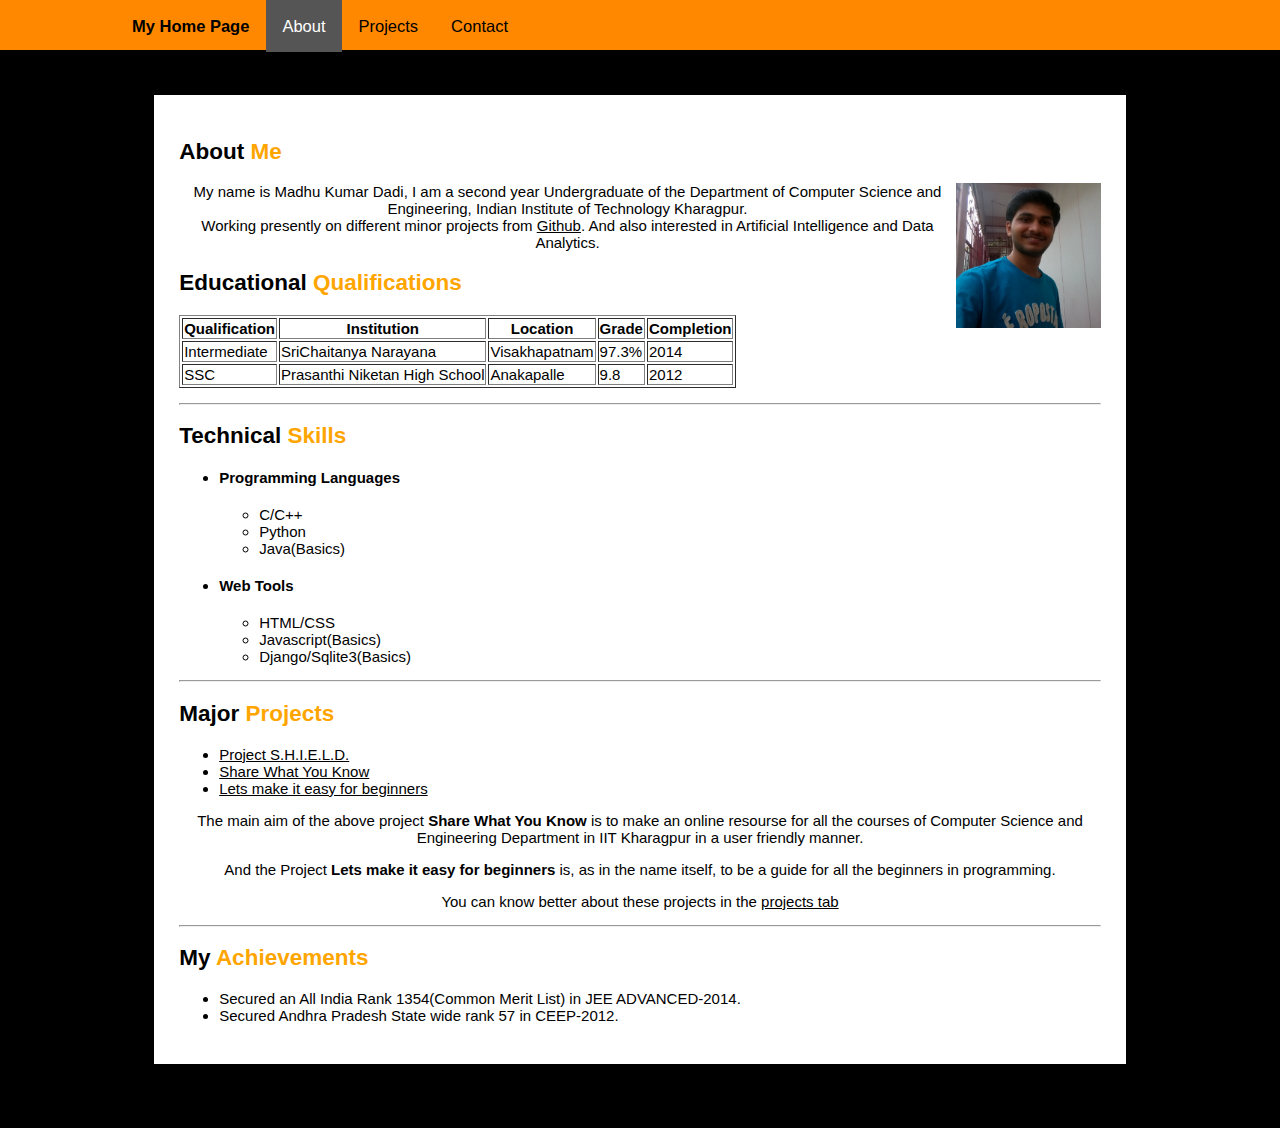
<file: index.html>
<!doctype html>

<html lang="en">
<head>
    <title>Madhu Kumar Dadi</title>
    <link rel="icon" type="image/jpg" href="images/icon.jpg">
    <link rel="stylesheet" href="style.css">
</head>
<body>
    <header>
        <nav>
            <ul>
                <li><span style="font-family: sans-serif;text-align: center;text-decoration: none;">
                    <b>My Home Page</b></span></li>
                <li class="active"><a href="" style="color: white;">About</a></li>
                <li><a href="./projects/">Projects</a></li>
                <li><a href="./contact/">Contact</a></li>
            </ul>
        </nav>
    </header>
    <div class="boxed">
        <h2><a name="aboutme"></a>
            About <span>Me</span>
        </h2>
        <img src="images/profile.jpg" align=right width=145px height=145px alt="profile.jpg"/>
        <p>My name is Madhu Kumar Dadi, I am a second year Undergraduate of the Department of Computer Science and Engineering, Indian Institute of Technology Kharagpur.<br/>
        Working presently on different minor projects from <a href="http://github.com/">Github</a>. And also interested in Artificial Intelligence and Data Analytics.
        </p>
        <h2><a name="qualifications"></a>
            Educational <span>Qualifications</span>
        </h2>
        <p>
            <table border="1">
                <tr><th>Qualification</th><th>Institution</th><th>Location</th><th>Grade</th><th>Completion</th></tr>
                <tr><td>Intermediate</td><td>SriChaitanya Narayana</td><td>Visakhapatnam</td><td>97.3%</td><td>2014</td></tr>
                <tr><td>SSC</td><td>Prasanthi Niketan High School</td><td>Anakapalle</td><td>9.8</td><td>2012</td></tr>
            </table></p>
        <hr>
        <h2><a name="skills"></a>Technical <span>Skills</span></h2>
        <ul>
            <li>
                <h4>
                   Programming Languages
                </h4>
                <ul>
                    <li>C/C++</li>
                    <li>Python</li>
                    <li>Java(Basics)</li>
                </ul>
            </li>
            <li>
                <h4>Web Tools</h4>
                <ul>
                    <li>HTML/CSS</li>
                    <li>Javascript(Basics)</li>
                    <li>Django/Sqlite3(Basics)</li>
                </ul>
            </li>
        </ul>
        <hr/>
        <h2><a name="projects"></a>Major <span>Projects</span></h2>
        <ul>
            <li><a href="./projects/#shield">Project S.H.I.E.L.D.</a></li>
            <li><a href="./projects/#swyk">Share What You Know</a></li>
            <li><a href="./projects/#easyforbeginners">Lets make it easy for beginners</a></li>
        </ul>
        <p>
            The main aim of the above project <b>Share What You Know</b> is to make an online resourse for all the courses of Computer Science and Engineering Department in IIT Kharagpur in a user friendly manner.
        </p>
        <p>
            And the Project <b>Lets make it easy for beginners</b> is, as in the name itself, to be a guide for all the beginners in programming.
        </p>
        <p>
            You can know better about these projects in the <a href="./projects">projects tab</a>
        </p>
        <hr/>
        <h2><a name="achievements"></a>My <span>Achievements</span></h2>
        <ul>
            <li>Secured an All India Rank 1354(Common Merit List) in JEE ADVANCED-2014.</li>
            <li>Secured Andhra Pradesh State wide rank 57 in CEEP-2012.</li>
        </ul>
    </div>
</body>
</html>
</file>
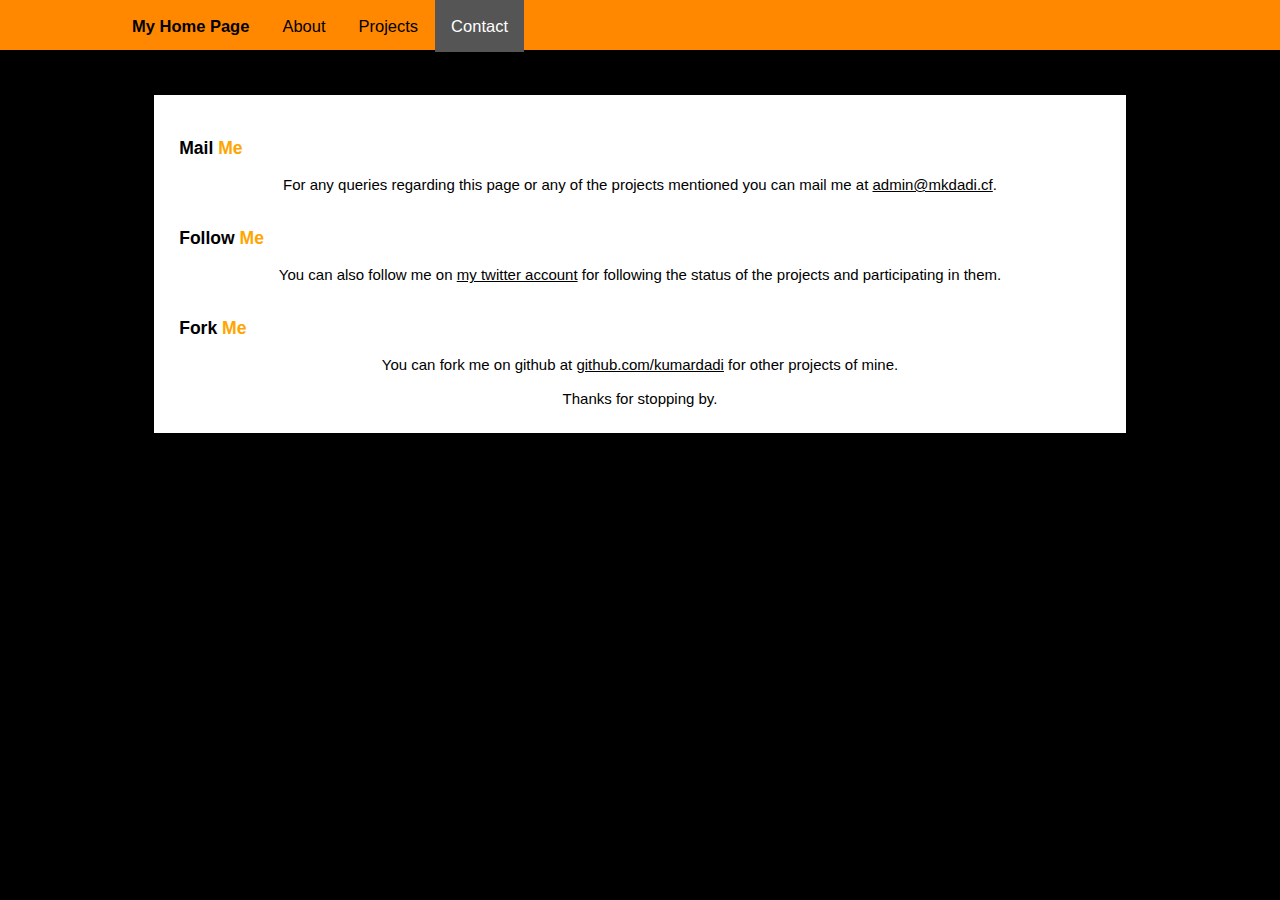
<file: contact/index.html>
<!doctype html>

<html lang="en">
<head>
    <title>Madhu Kumar Dadi</title>
    <link rel="icon" type="image/jpg" href="../images/icon.jpg">
    <link rel="stylesheet" href="../style.css">
</head>
<body>
    <header>
        <nav>
            <ul>
                <li><span style="font-family: sans-serif;text-align: center;text-decoration: none;">
                    <b>My Home Page</b></span></li>
                <li><a href="../">About</a></li>
                <li><a href="../projects">Projects</a></li>
                <li class="active"><a href="" style="color: white;">Contact</a></li>
            </ul>
        </nav>
    </header>
        <div class="boxed">
        <h3>Mail <span>Me</span></h3>
        <div style="text-align: center;">
            For any queries regarding this page or any of the projects mentioned you can mail me at <a href="mailto:admin@mkdadi.cf?subject=My Home Page Contact">admin@mkdadi.cf</a>.
        </div>
        <br>
        <h3>Follow <span>Me</span></h3>
        <div style="text-align: center;">
            You can also follow me on <a href="https://twitter.com/madhukumar_dadi">my twitter account</a> for following the status of the projects and participating in them.
        </div>
        <br/>
        <h3>Fork <span>Me</span></h3>
        <div style="text-align: center;">
            You can fork me on github at <a href="https:github.com/kumardadi">github.com/kumardadi</a> for other projects of mine.<br/><br/>Thanks for stopping by.
        </div>
        </div>
    </body>
</html>
</file>
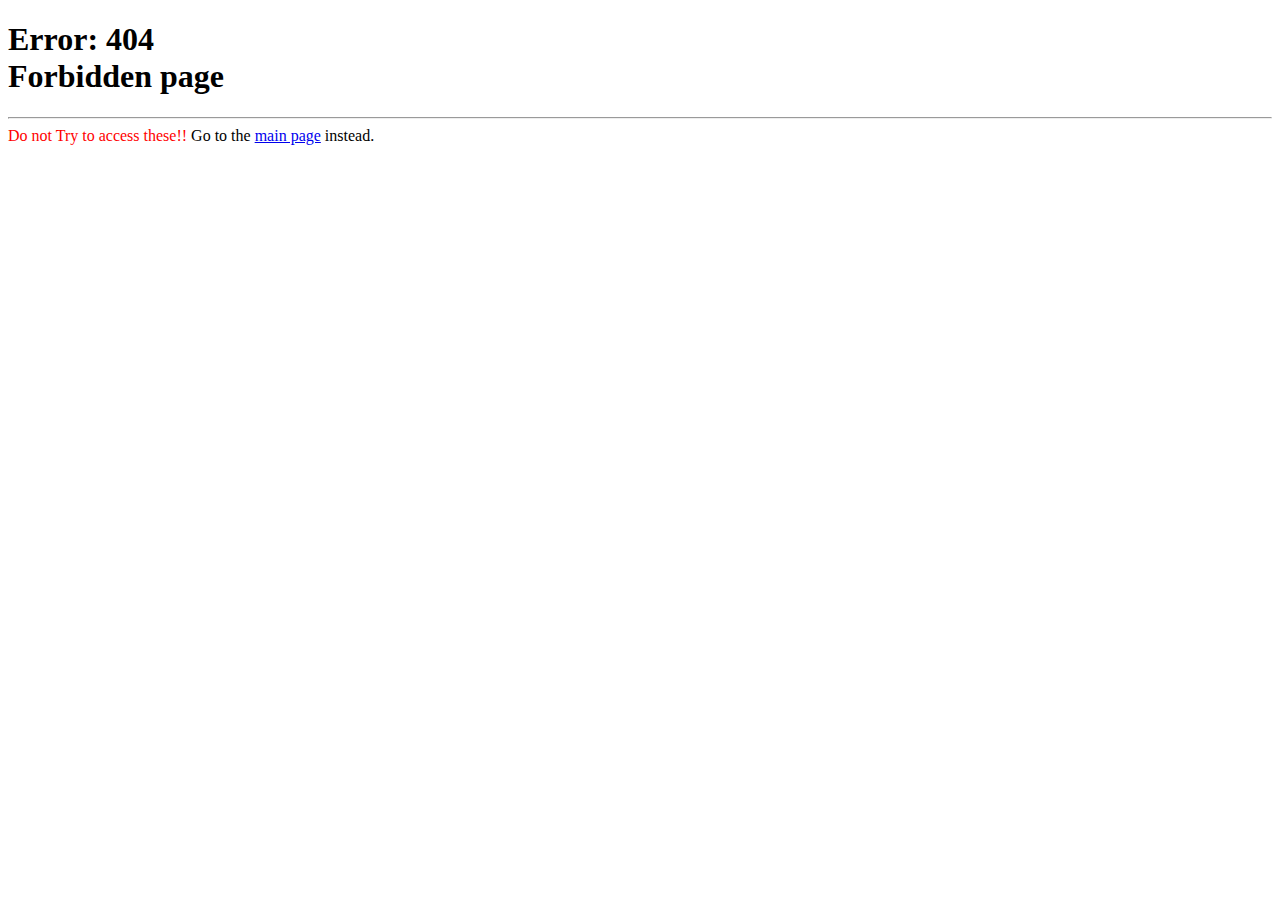
<file: images/index.html>
<!DOCTYPE html>
    <html>
        <head>
            <h1>
                Error: 404<br/>
                Forbidden page
            </h1>
            <hr>
            <span style="color: Red;">Do not Try to access these!!</span> Go to the <a href="/">main page</a> instead.</head>
    </html>
</file>
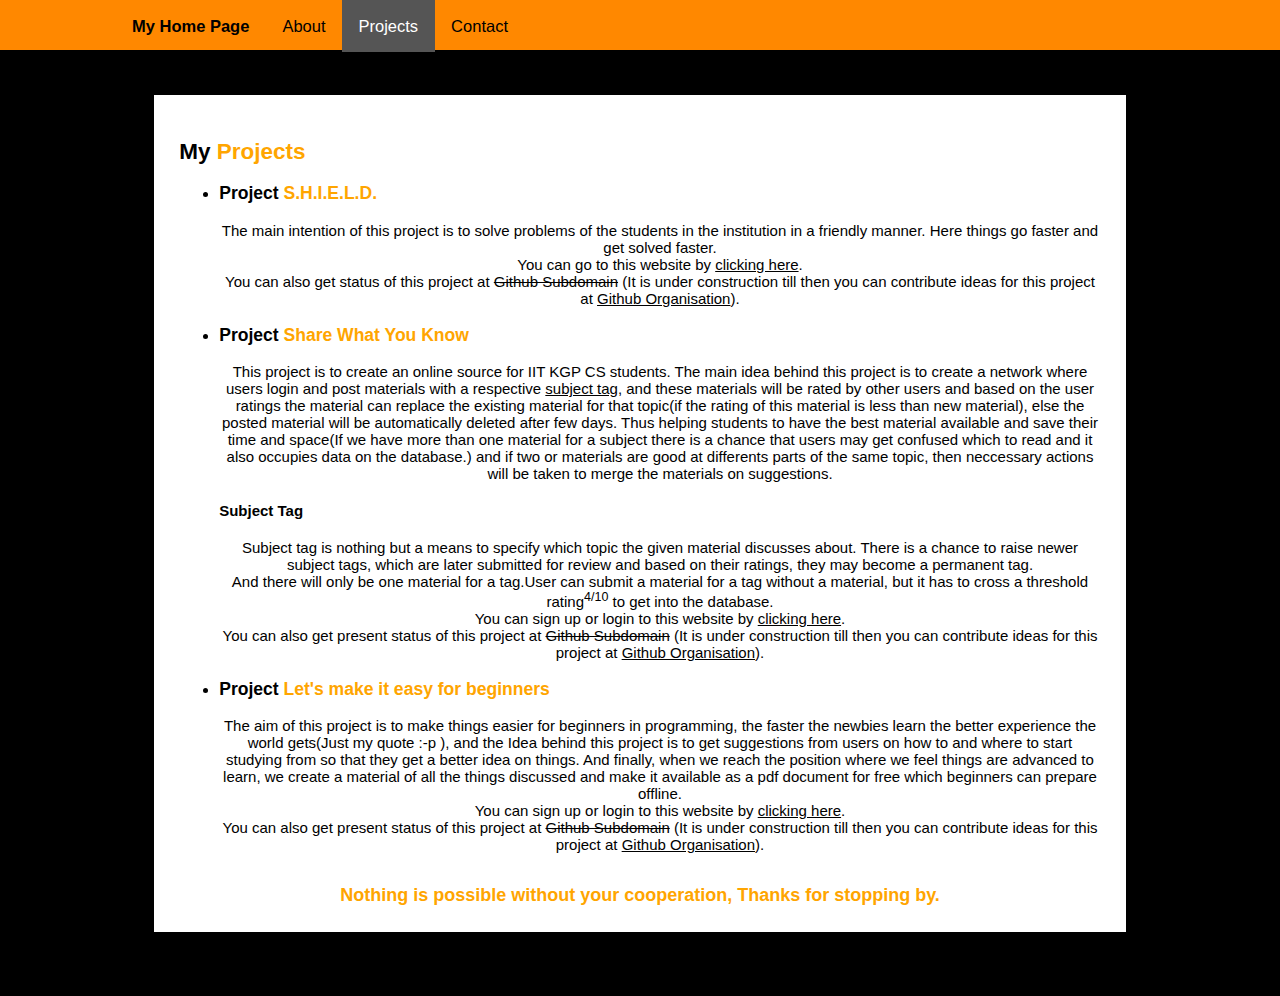
<file: projects/index.html>
<!doctype html>

<html lang="en">
<head>
    <title>Madhu Kumar Dadi</title>
    <link rel="icon" type="image/jpg" href="../images/icon.jpg">
    <link rel="stylesheet" href="../style.css">
</head>
<body>
    <header>
        <nav>
            <ul>
                <li><span style="font-family: sans-serif;text-align: center;text-decoration: none;">
                    <b>My Home Page</b></span></li>
                <li><a href="../">About</a></li>
                <li class="active"><a href="" style="color: white;">Projects</a></li>
                <li><a href="../contact/">Contact</a></li>
            </ul>
        </nav>
    </header>
    <div class="boxed">
        <h2>
            My <span>Projects</span>
        </h2>
        <ul>
            <li><a name="shield"></a>
            <h3>Project <span>S.H.I.E.L.D.</span></h3>
            <p>
                The main intention of this project is to solve problems of the students in the institution in a friendly manner. Here things go faster and get solved faster.<br>
                You can go to this website by <a href="http://shieldagent.co.nf">clicking here</a>.
                <br>You can also get status of this project at <a href="https://projectshield.github.io" style="text-decoration: line-through;">Github Subdomain</a> (It is under construction till then you can contribute ideas for this project at <a href="https://github.com/projectshield">Github Organisation</a>).
            </p>
            </li>
            <li><a name="swyk"></a>
                <h3>Project <span>Share What You Know</span></h3>
                <p>
                    This project is to create an online source for IIT KGP CS students. The main idea behind this project is to create a network where users login and post materials with a respective <a href="#tag">subject tag</a>, and these materials will be rated by other users and based on the user ratings the material can replace the existing material for that topic(if the rating of this material is less than new material), else the posted material will be automatically deleted after few days. Thus helping
                    students to have the best material available and save their time and space(If we have more than one material for a subject there is a chance that users may get confused which to read and it also occupies data on the database.) and if two or materials are good at differents parts of the same topic, then neccessary actions will be taken to merge the materials on suggestions.
                </p>
                <a name="tag"></a>
                <h4>Subject Tag</h4>
                <p>
                    Subject tag is nothing but a means to specify which topic the given material discusses about. There is a chance to
                    raise newer subject tags, which are later submitted for review and based on their ratings, they may become a permanent tag.
                    <br/>
                    And there will only be one material for a tag.User can submit a material for a tag without a material, but it has to cross a threshold rating<sup>4/10</sup> to get into the database.
                    <br/>
                    You can sign up or login to this website by <a href="http://swyk.co.nf">clicking here</a>.
                    <br>You can also get present status of this project at <a href="https://swyk.github.io" style="text-decoration: line-through">Github Subdomain</a> (It is under construction till then you can contribute ideas for this project at <a href="https://github.com/swyk">Github Organisation</a>).
                </p>
            </li>
            <li><a name="easyforbeginners"></a>
                <h3>Project <span>Let's make it easy for beginners</span></h3>
                <p>
                    The aim of this project is to make things easier for beginners in programming, the faster the newbies learn the better experience the world gets(Just my quote :-p ), and the Idea behind this project is to get suggestions from users on how to and where to start studying from so that they get a better idea on things.
                    And finally, when we reach the position where we feel things are advanced to learn, we create a material of all the things discussed and make it available as a pdf document for free which beginners can prepare offline.
                    <br>
                    You can sign up or login to this website by <a href="http://csbeginners.co.nf">clicking here</a>.
                    <br>You can also get present status of this project at <a href="https://csbeginners.github.io" style="text-decoration: line-through">Github Subdomain</a> (It is under construction till then you can contribute ideas for this project at <a href="https://github.com/csbeginners">Github Organisation</a>).
                </p>
            </li>
        </ul>
        <br/>
        <div style="text-align: center;color: orange;"><b><big>Nothing is possible without your cooperation, Thanks for stopping by.</big></b></div>
    </div>
</file>
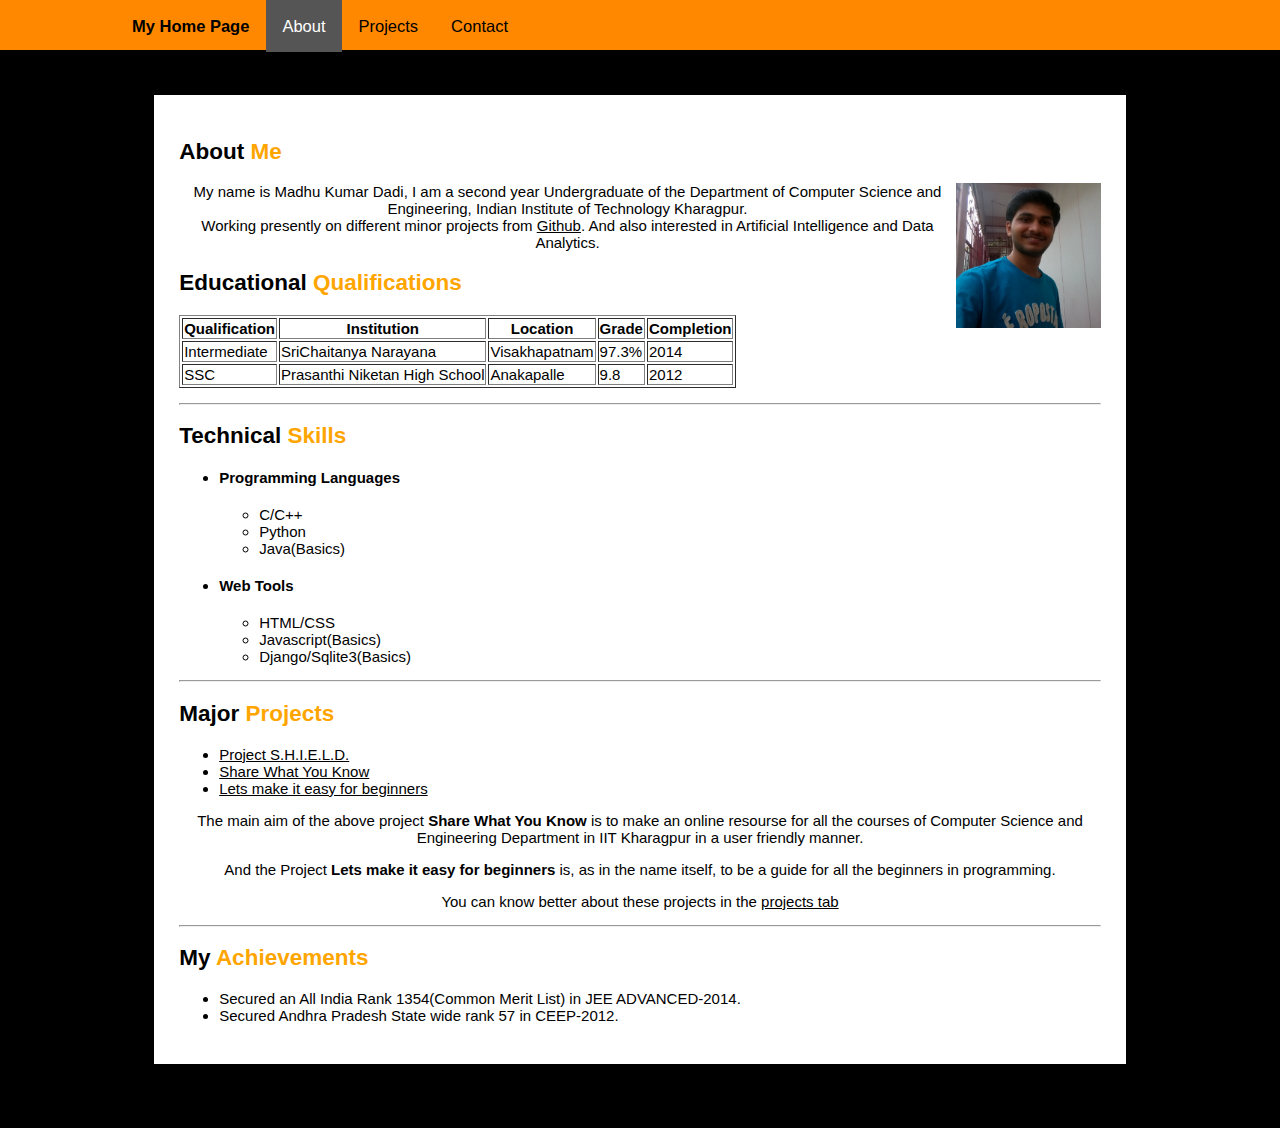
<file: index1.html>
<!doctype html>

<html lang="en">
<head>
    <title>Madhu Kumar Dadi</title>
    <link rel="icon" type="image/jpg" href="images/icon.jpg">
    <link rel="stylesheet" href="style.css">
</head>
<body>
    <header>
        <nav>
            <ul>
                <li><span style="font-family: sans-serif;text-align: center;text-decoration: none;">
                    <b>My Home Page</b></span></li>
                <li class="active"><a href="" style="color: white;">About</a></li>
                <li><a href="/projects/">Projects</a></li>
                <li><a href="/contact/">Contact</a></li>
            </ul>
        </nav>
    </header>
    <div class="boxed">
        <h2><a name="aboutme"></a>
            About <span>Me</span>
        </h2>
        <img src="images/profile.jpg" align=right width=145px height=145px alt="profile.jpg"/>
        <p>My name is Madhu Kumar Dadi, I am a second year Undergraduate of the Department of Computer Science and Engineering, Indian Institute of Technology Kharagpur.<br/>
        Working presently on different minor projects from <a href="http://github.com/">Github</a>. And also interested in Artificial Intelligence and Data Analytics.
        </p>
        <h2><a name="qualifications"></a>
            Educational <span>Qualifications</span>
        </h2>
        <p>
            <table border="1">
                <tr><th>Qualification</th><th>Institution</th><th>Location</th><th>Grade</th><th>Completion</th></tr>
                <tr><td>Intermediate</td><td>SriChaitanya Narayana</td><td>Visakhapatnam</td><td>97.3%</td><td>2014</td></tr>
                <tr><td>SSC</td><td>Prasanthi Niketan High School</td><td>Anakapalle</td><td>9.8</td><td>2012</td></tr>
            </table></p>
        <hr>
        <h2><a name="skills"></a>Technical <span>Skills</span></h2>
        <ul>
            <li>
                <h4>
                   Programming Languages
                </h4>
                <ul>
                    <li>C/C++</li>
                    <li>Python</li>
                    <li>Java(Basics)</li>
                </ul>
            </li>
            <li>
                <h4>Web Tools</h4>
                <ul>
                    <li>HTML/CSS</li>
                    <li>Javascript(Basics)</li>
                    <li>Django/Sqlite3(Basics)</li>
                </ul>
            </li>
        </ul>
        <hr/>
        <h2><a name="projects"></a>Major <span>Projects</span></h2>
        <ul>
            <li><a href="/projects/#shield">Project S.H.I.E.L.D.</a></li>
            <li><a href="/projects/#swyk">Share What You Know</a></li>
            <li><a href="/projects/#easyforbeginners">Lets make it easy for beginners</a></li>
        </ul>
        <p>
            The main aim of the above project <b>Share What You Know</b> is to make an online resourse for all the courses of Computer Science and Engineering Department in IIT Kharagpur in a user friendly manner.
        </p>
        <p>
            And the Project <b>Lets make it easy for beginners</b> is, as in the name itself, to be a guide for all the beginners in programming.
        </p>
        <p>
            You can know better about these projects in the <a href="/projects">projects tab</a>
        </p>
        <hr/>
        <h2><a name="achievements"></a>My <span>Achievements</span></h2>
        <ul>
            <li>Secured an All India Rank 1354(Common Merit List) in JEE ADVANCED-2014.</li>
            <li>Secured Andhra Pradesh State wide rank 57 in CEEP-2012.</li>
        </ul>
    </div>
</body>
</html>
</file>
<file: style.css>
body{
	margin: 0;
	padding: 0;
/*	background-image: url('images/bg.jpg');*/
	background-color: black;
	background-position: center;
	background-attachment: fixed;
	background-size: cover;
	font-family: Arial;
	font-size: 15px;
}

.boxed{
	margin-top: 3em;
	margin-left: 12%;
	margin-right: 12%;
	margin-bottom: 5%;
	background-color: white;
	border: 2% solid white;
	padding: 2%;
}

h2 span,h3 span{
	color: orange;
}

p{
	text-align: center;
}

a{
	color: black;
}

a:hover{
	color: orange;
}

header{
	background-color: #f80;
	border-bottom: 0;
}

nav ul{
	background-color: #f80;
	margin: 0; 
	border: 0;
	height: 3em;
	padding: 0;
	padding-left: 7em;
	font-size: 1.1em;
}

nav ul li{
	float: left;
	list-style: none;
	padding-bottom: 1em;
	padding-left: 1em;
	padding-right: 1em;
	padding-top: 1em;
	margin: 0;
}

nav li a{
	text-decoration: none;
}

nav li a:hover{
	color: white;
}

 ul .active{
	background-color: #555;
}

table td,table th{
}
</file>
